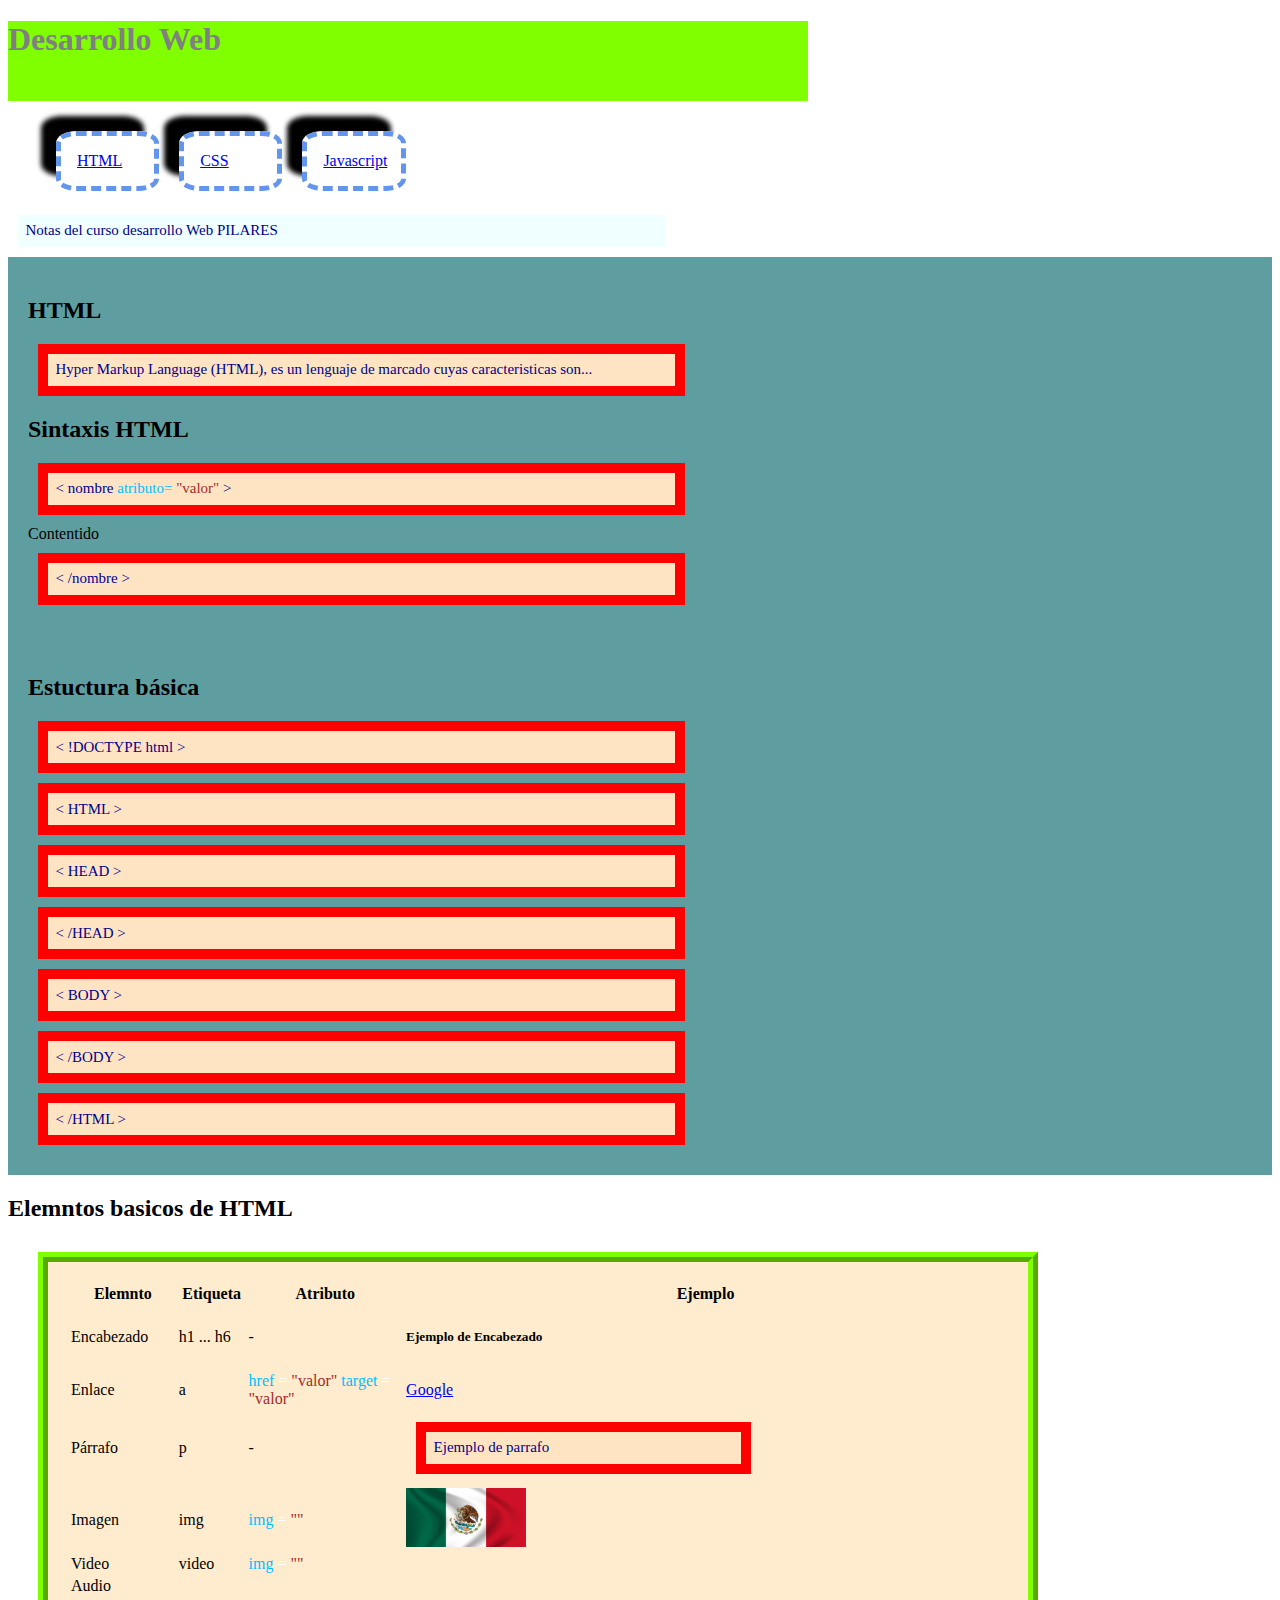
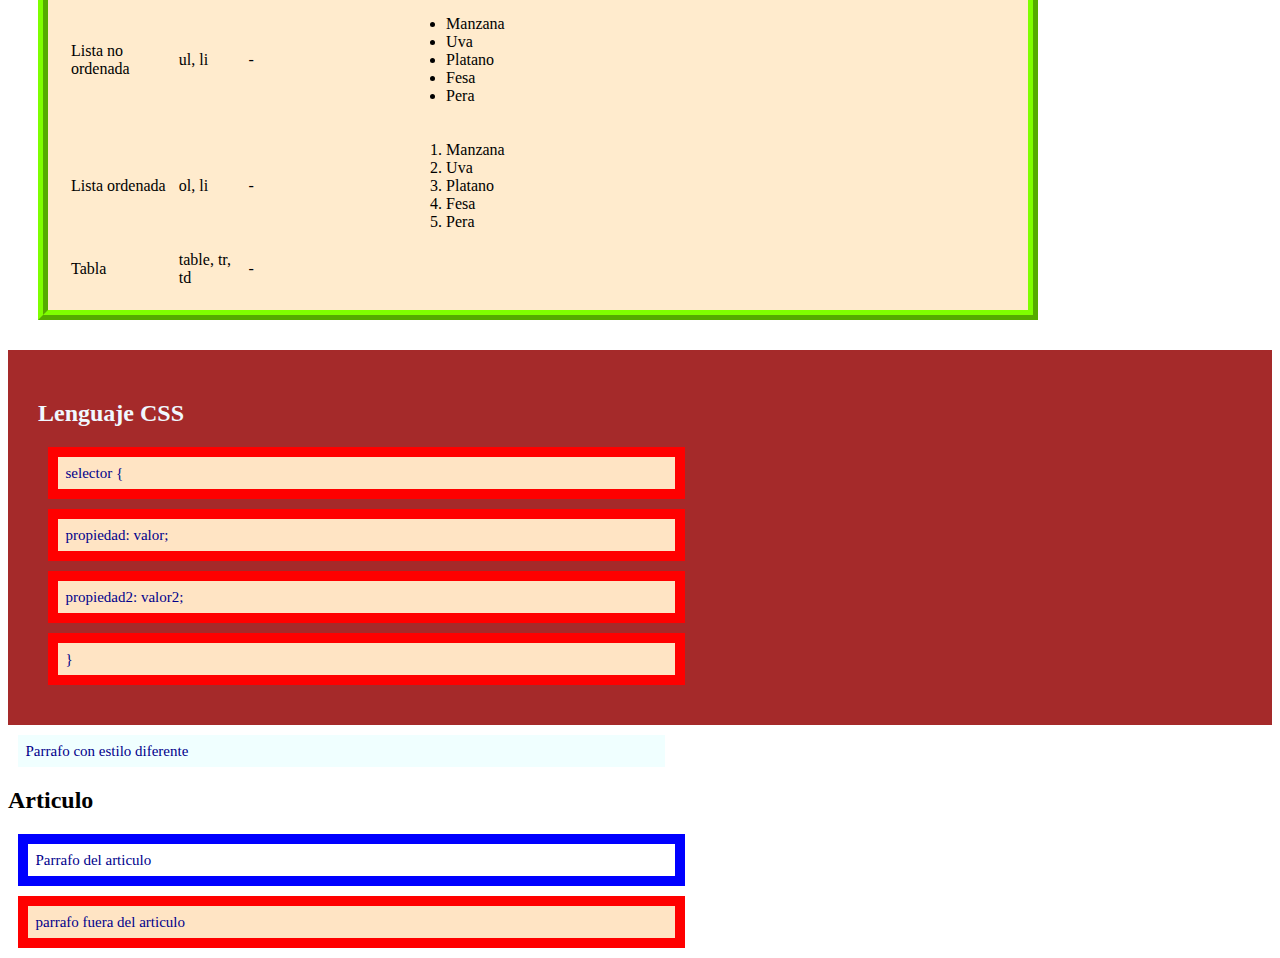
<file: index.html>
<!DOCTYPE html>
<html>
    <head>
        <title>
            Pagina X
        </title>
        <meta charset="utf-8">
        <link rel="stylesheet" href="css/style.css">
        <style>
            h1{
                background-color: chartreuse;
                color: gray;
                height: 80px;
                width: 800px;
            }
            p{
                background-color:azure;
                color:darkblue;
                padding: 0.5em;
                margin: 10px;
                font-size: 15px;
                font-family: 'Times New Roman', Times, serif;
                width: 50%;
            }
            table{
                height: 100px;
                width: 1000px;
                border: 10px ridge chartreuse;
                padding: 20px;
                margin: 30px;
            }
            body{
                background-image: url(https://play-lh.googleusercontent.com/1-hPxafOxdYpYZEOKzNIkSP43HXCNftVJVttoo4ucl7rsMASXW3Xr6GlXURCubE1tA=w3840-h2160-rw);
                background-repeat: no-repeat;
                background-size: 100%;
                background-position:center;
            }
            .secc-azul {
                background-color:cadetblue;
                padding: 20px;
            }
            #sec{
                background-color: brown;
                color: aliceblue;
                padding: 30px;
            }
            section p{
                background-color:bisque;
                border: 10px solid red;
            }
            section>article>p {
                background-color:white;
                border: 10px solid blue;
            }
            nav li{
                height: 5%;
                width: 5%;
                border: 5px dashed cornflowerblue;
                padding: 1em;
                margin: 0.5em;
                border-radius: 20%;
                display: inline-block;
                box-shadow: -15px -15px 5px black;
            }
        </style>
    </head>
    <body style="background-color:white">
        <header>
            <h1>
                Desarrollo Web
            </h1>
            <nav>
                <ul>
                    <li> <a href="#"> HTML </a></li>
                    <li> <a href="HTML/lenguajecss.html" target="_blank"> CSS </a></li>
                    <li> <a href="#"> Javascript </a></li>
                </ul>
            </nav>
        </header>
        <main>
            <P>
                Notas del curso desarrollo Web PILARES
            </P>
            <section class="secc-azul">
                <h2>HTML</h2>
                <p> Hyper Markup Language (HTML), es un lenguaje de marcado cuyas caracteristicas son...</p>
                <h2> Sintaxis HTML</h2>
                <P> &lt; nombre <span style="color:deepskyblue"> atributo= </span>
                    <span style="color:brown"> "valor" </span> &gt;   </P>
                    Contentido
                <P> &lt; /nombre &gt;  </P>
            </section>
            <section class="secc-azul">
                <h2> Estuctura básica</h2>
                <p> &lt; !DOCTYPE html &gt; </p>
                <p> &lt; HTML &gt; </p>
                <p> &lt; HEAD &gt; </p>
                <p> &lt; /HEAD &gt; </p>
                <p> &lt; BODY &gt; </p>
                <p> &lt; /BODY &gt; </p>
                <p> &lt; /HTML &gt; </p>
            </section>
            <section>
                <h2> Elemntos basicos de HTML</h2>
                <table>
                    <tr>
                        <th>
                            Elemnto 
                        </th>
                        <th>
                            Etiqueta 
                        </th>
                        <th>
                            Atributo 
                        </th>
                        <th>
                            Ejemplo 
                        </th>
                    </tr>
                    <tr>
                        <td>
                            Encabezado
                        </td>
                        <td>
                            h1 ... h6 
                        </td>
                        <td>
                            - 
                        </td>
                        <td>
                            <h5> Ejemplo de Encabezado</h5>
                        </td>
                    </tr>
                    <tr>
                        <td>
                            Enlace
                        </td>
                        <td>
                            a
                        </td>
                        <td>
                            <span style="color:deepskyblue"> href </span> <span style="color:white"> = </span> <span style="color:brown"> "valor" </span>
                            <span style="color:deepskyblue"> target</span> <span style="color:white"> = </span> <span style="color:brown"> "valor" </span>
                        </td>
                        <td>
                            <a href="https://www.google.com.mx/" target="_blank"> Google </a>
                        </td>
                    </tr>
                    <tr>
                        <td>
                            Párrafo
                        </td>
                        <td>
                            p
                        </td>
                        <td>
                            -
                        </td>
                        <td>
                            <p> Ejemplo de parrafo </p>
                        </td>
                    </tr>
                    <tr>
                        <td>
                            Imagen
                        </td>
                        <td>
                            img
                        </td>
                        <td>
                            <span style="color:deepskyblue"> img </span> <span style="color:white"> = </span> <span style="color:brown"> "" </span>                        </td>
                        <td>
                            <img src="img/mx.jpg" height="40%" width="20%">
                        </td>
                    </tr>
                    <tr>
                        <td>
                            Video
                        </td>
                        <td>
                            video
                        </td>
                        <td>
                            <span style="color:deepskyblue"> img </span> <span style="color:white"> = </span> <span style="color:brown"> "" </span>                        </td>
                        </td>
                    </tr>
                    <tr>
                        <td>
                            Audio
                        </td>
                    </tr>
                    <tr>
                        <td>
                            Lista no ordenada
                        </td>
                        <td>
                            ul, li
                        </td>
                        <td>
                            -
                        </td>
                        <td>
                            <ul>
                                <li> Manzana </li>
                                <li> Uva </li>
                                <li> Platano </li>
                                <li> Fesa </li>
                                <li> Pera </li>
                            </ul>
                        </td>
                    </tr>
                    <tr>
                        <td>
                            Lista ordenada
                        </td>
                        <td>
                            ol, li
                        </td>
                        <td>
                            -
                        </td>
                        <td>
                            <ol>
                                <li> Manzana </li>
                                <li> Uva </li>
                                <li> Platano </li>
                                <li> Fesa </li>
                                <li> Pera </li>
                            </ol>
                        </td>
                    </tr>
                    <tr>
                        <td>
                            Tabla
                        </td>
                        <td>
                            table, tr, td
                        </td>
                        <td>
                            -
                        </td>
                    </tr>
                </table>
            </section>
            <section id="sec">
                <h2> Lenguaje CSS </h2>
                <p> selector { </p>
                    <p> propiedad: valor; </p>
                    <p> propiedad2: valor2; </p>
                <p>}</p>
            </section>
            <P>
                Parrafo con estilo diferente
            </P>
            <section>
                <article>
                    <h2>
                        Articulo
                    </h2>
                    <p>
                        Parrafo del articulo
                    </p>
                </article>
                <p>parrafo fuera del articulo </p> 
            </section>
        </main>
        <footer>
        </footer>
    </body>
</html>
</file>
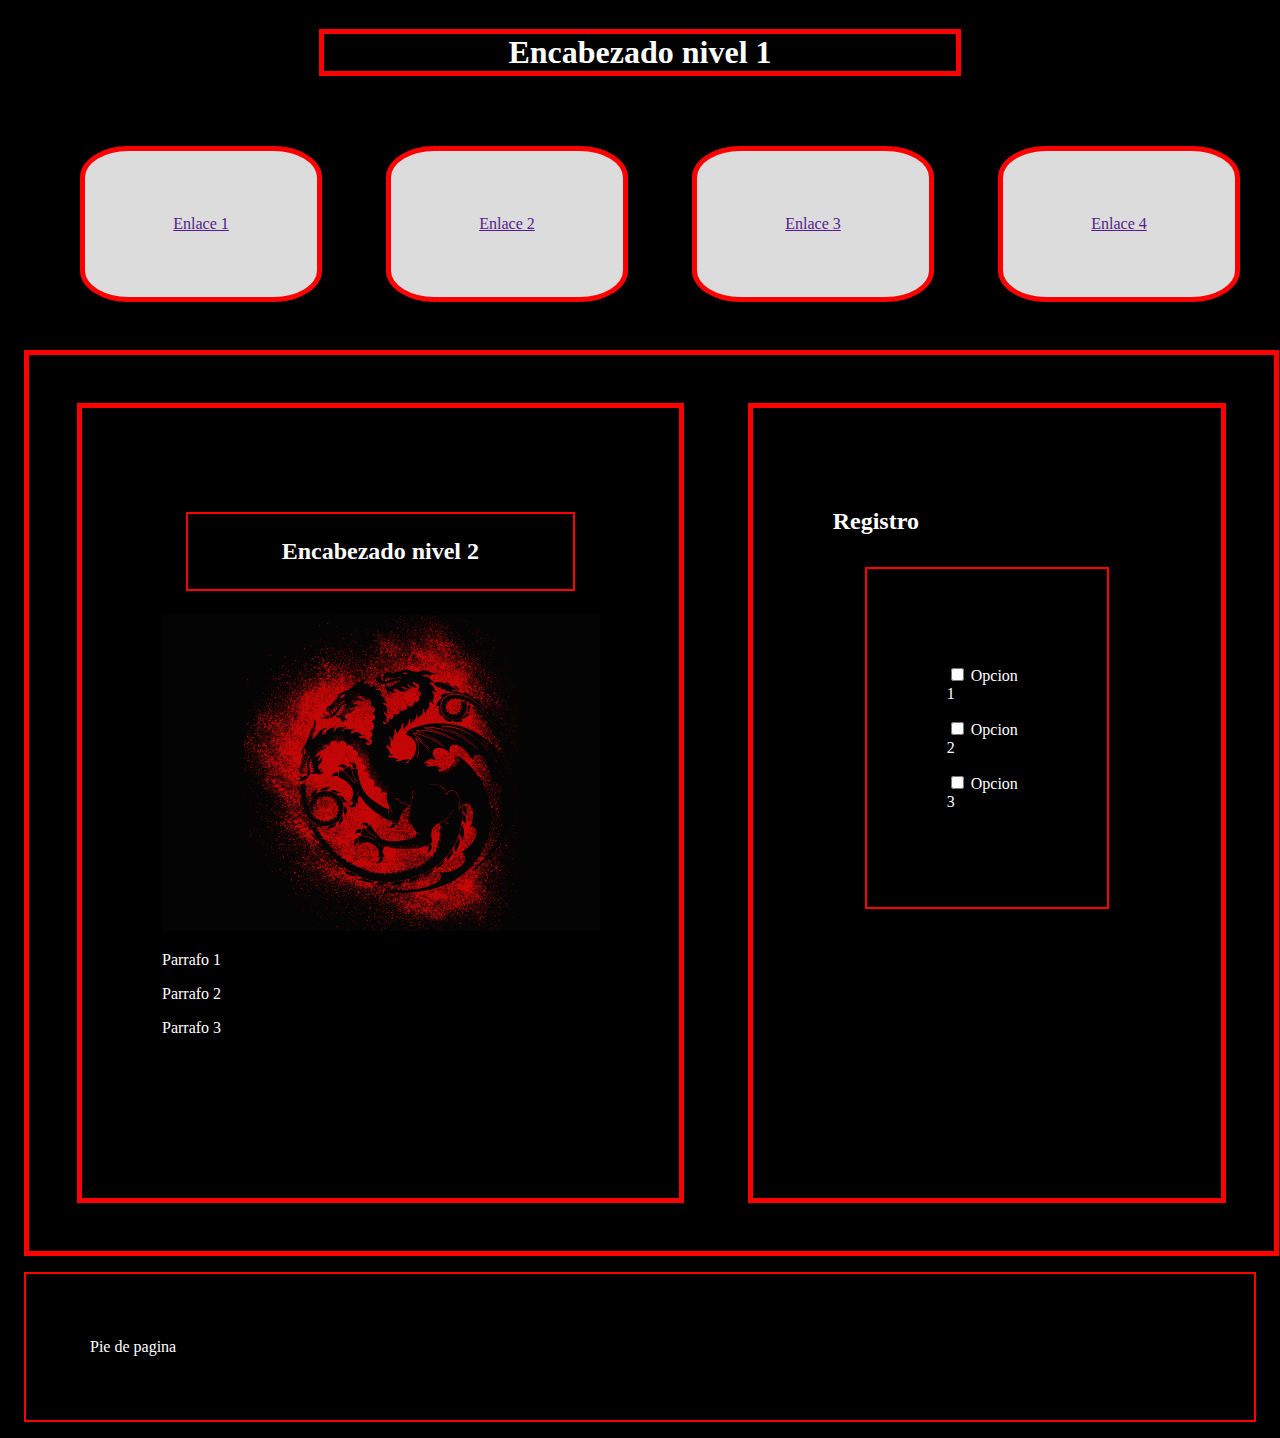
<file: pagina/index.html>
<!DOCTYPE html>
<html lang="en">

<head>
    <meta charset="UTF-8">
    <meta http-equiv="X-UA-Compatible" content="IE=edge">
    <meta name="viewport" content="width=device-width, initial-scale=1.0">
    <title>Document</title>
    <link href="css/style.css" rel="stylesheet"> 
</head>

<body>
    <header>
        <div class="titulo">
            <h1>
                Encabezado nivel 1
            </h1>
        </div>
    </header>
    <nav>
        <ul class="menu">
            <li>
                <a href="" target="_blank"> Enlace 1 </a>
            </li>
            <li>
                <a href="" target="_blank"> Enlace 2 </a>
            </li>
            <li>
                <a href="" target="_blank"> Enlace 3 </a>
            </li>
            <li>
                <a href="" target="_blank"> Enlace 4 </a>
            </li>
        </ul>
    </nav>
    <main>
        <div class="mitad">
            <div class="t1">
                <h2 class="h2">
                    Encabezado nivel 2
                </h2>
                <img src="img/tar.png">
                <p> Parrafo 1 </p>
                <p> Parrafo 2 </p>
                <p> Parrafo 3 </p>
            </div>
            <div class="t1">
                <h2> Registro </h2>
                <div>
                    <div class="formulario">
                        <form>
                            <p> <input type="checkbox"> Opcion 1 </p>
                            <p> <input type="checkbox"> Opcion 2 </p>
                            <p> <input type="checkbox"> Opcion 3 </p>
                        </form>
                    </div>
                </div>
            </div>
        </div>
    </main>
    <footer>
        Pie de pagina
    </footer>
</body>

</html>
</file>
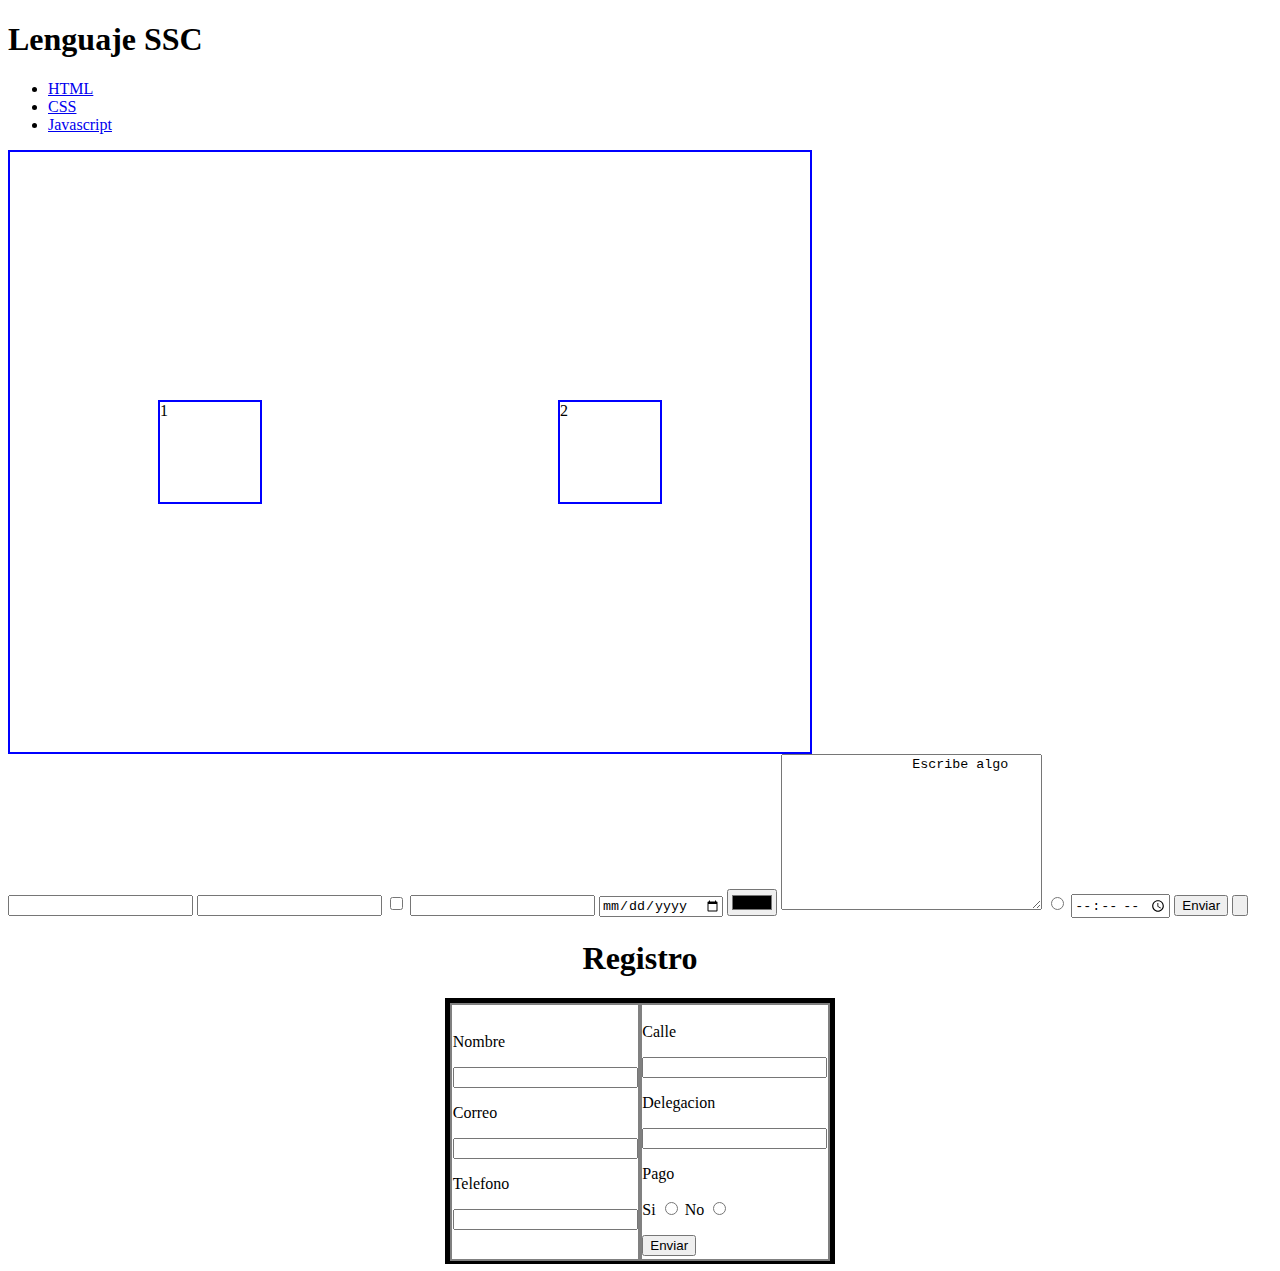
<file: HTML/lenguajecss.html>
<!DOCTYPE html>
<html lang="en">
<head>
    <meta charset="UTF-8">
    <meta http-equiv="X-UA-Compatible" content="IE=edge">
    <meta name="viewport" content="width=device-width, initial-scale=1.0">
    <title> Document </title>
    <style>
        .contenedor{
            width: 800px;
            height: 600px;
            border: 2px solid blue;
            display: flex ;
            justify-content: space-around;
            align-items: center;
        }
        .elemento{
            width: 100px;
            height: 100px;
            border: 2px solid blue;
        }
        .formulario{
            width: 30%;
            margin: auto;
            height: 20vmax;
            border: 5px solid black;
            display: flex ;
            justify-content: space-around;
        }
        .pt{
            width: 50%;
            height: 99%;
            border: 2px solid grey;
            display: flex ;
            justify-content: space-around ;
            align-items: center;
        }
        .titulof{
            display: flex ;
            justify-content:center ;
            align-items:baseline ;
            width: 100%;
            height: 10%;
        }
        
        .nota{
            flex-direction: column;
        }
    </style>
</head>
<body>
    <header>
        <h1> Lenguaje SSC </h1>
        <nav>
            <ul>
                <li> <a href="../index.html"> HTML </a></li>
                <li> <a href="#"> CSS </a></li>
                <li> <a href="#"> Javascript </a></li>
            </ul>
        </nav>
    </header>
    <div class="contenedor">
        <div class="elemento"> 1 
        </div>
        <div class="elemento"> 2 </div>
    </div>
    <div>
        <form>
            <input type="text">
            <input type="password">
            <input type="checkbox">
            <input type="number" name="" id="">
            <input type="date" name="" id="">
            <input type="color" name="" id="">
            <textarea name="" id="" cols="30" rows="10">
                Escribe algo
            </textarea>
            <input type="radio" name="" id="">
            <input type="time" name="" id="">
            <input type="button" value="Enviar">
            <input type="submit" value="">
            </form>
    </div>
    <div >
        <div class="titulof">
            <h1> Registro </h1>
        </div>
        <div class="formulario">
            <div class="pt">
                <form>
                    <p><label for="nombre"> Nombre </label></p>
                    <p><input type="text" id="nombre"> </p>
                    <p> Correo </p>
                    <input type="email">
                    <p> Telefono </p>
                    <input type="text">
                    <p></p>
                </form>
            </div>
            <div class="pt"> 
                <form>
                    <p> Calle </p>
                    <input type="text">
                    <p> Delegacion </p>
                    <input type="text">
                    <p><label for="pago"> Pago </label></p>
                        <label for="si"> Si </label>
                        <input type="radio" id="si" name="pago">
                        <label for="no"> No </label>
                        <input type="radio" id="no" name="pago">
                    <p></p>
                    <input type="button" value="Enviar">
                </form>
            </div>
        </div>
    </div>
    <div>
        <div>

        </div>
    </div>
</body>
</html>
</file>
<file: css/style.css>
table {
    border: 2px solid black;
    background-color:blanchedalmond;
}
</file>
<file: pagina/css/style.css>
.titulo {
    display: flex;
    justify-content: center;
    align-items: baseline;
    width: 100%;
    height: 10%;
    border: 5px;

}

h1 {
    display: flex;
    justify-content: center;
    align-items: baseline;
    width: 50%;
    height: 10%;
    border: 5px solid red;

}

.menu {
    display: flex;
    justify-content: space-around;
}

nav li {
    height: 10%;
    width: 10%;
    margin: 2em;
    border: 5px solid red;
    padding: 4em;
    border-radius: 20%;
    display: inline-block;
    background-color:gainsboro ;
    text-align: center;
}

.mitad {
    width: 96%;
    height: 60%;
    display: flex;
    justify-content: space-between;
    align-items: center;

    margin: 1em;
    border: 5px solid red;
    padding: 1em;
}

.t1 {
    width: 50%;
    height: 800px;

    margin: 2em;
    border: 5px solid red;
    padding: 5em;
    box-sizing: border-box;
}

.h2 {
    margin: 1em;
    border: 2px solid red;
    padding: 1em;
    display: flex;
    justify-content: center;
    align-items: baseline;

}

.formulario {
    margin: 2em;
    border: 2px solid red;
    padding: 5em;
}

footer {
    margin: 1em;
    border: 2px solid red;
    padding: 4em;
}

body {
    background-color: black;
    color: white;
}
</file>
